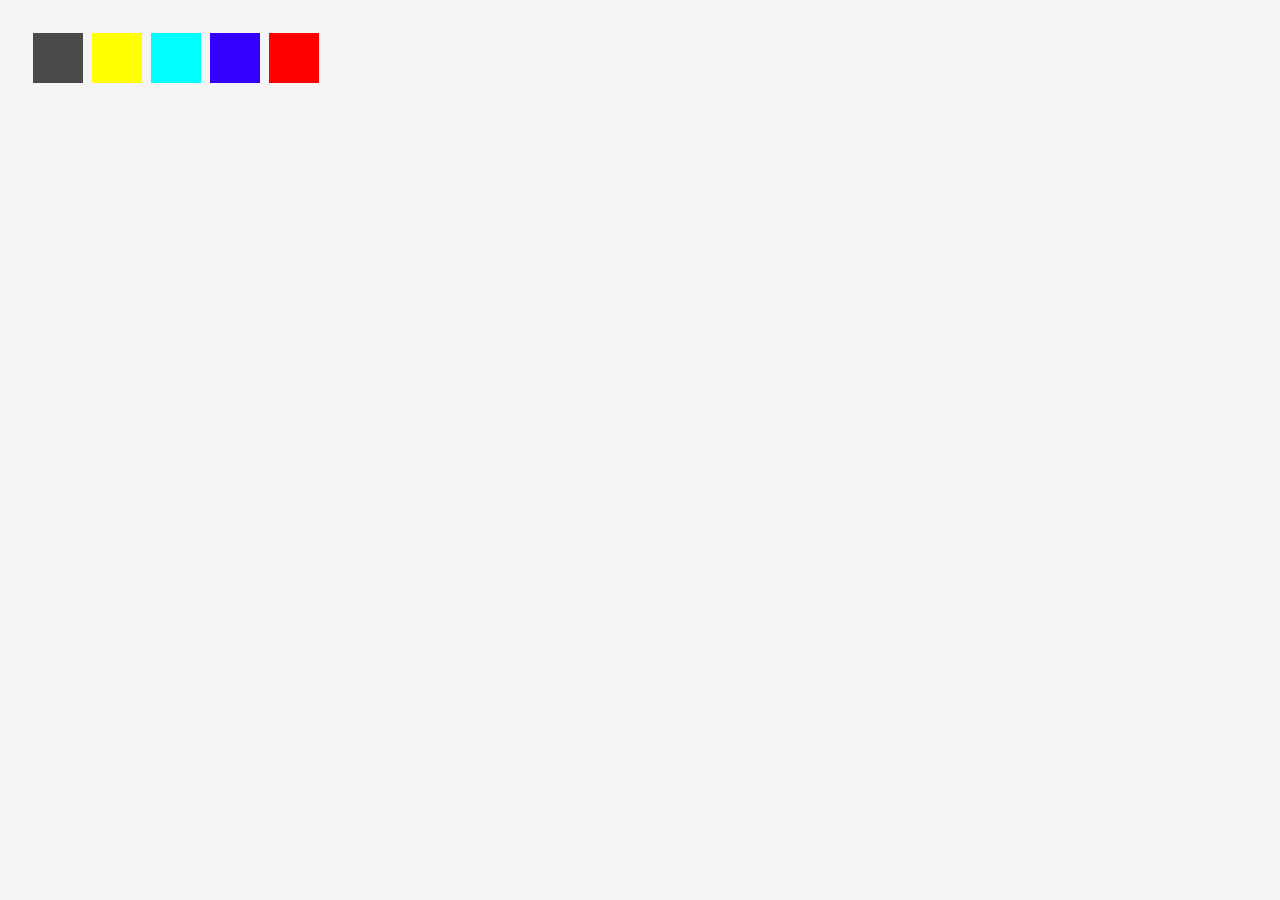
<file: colr-boxes/index.html>
<!DOCTYPE html>
<html lang="en">
<head>
    <meta charset="utf-8">
    <meta name="viewport" content="width=device-width, initial-scale=1.0">
    <title>Colored Boxes</title>
    <link rel="stylesheet" href="styles.css">
</head>
<body>
    <div class="color-grid">
        <div class="color-box color1"></div>
        <div class="color-box color2"></div>
        <div class="color-box color3"></div>
        <div class="color-box color4"></div>
        <div class="color-box color5"></div>

    </div>

</body>
</html>
</file>
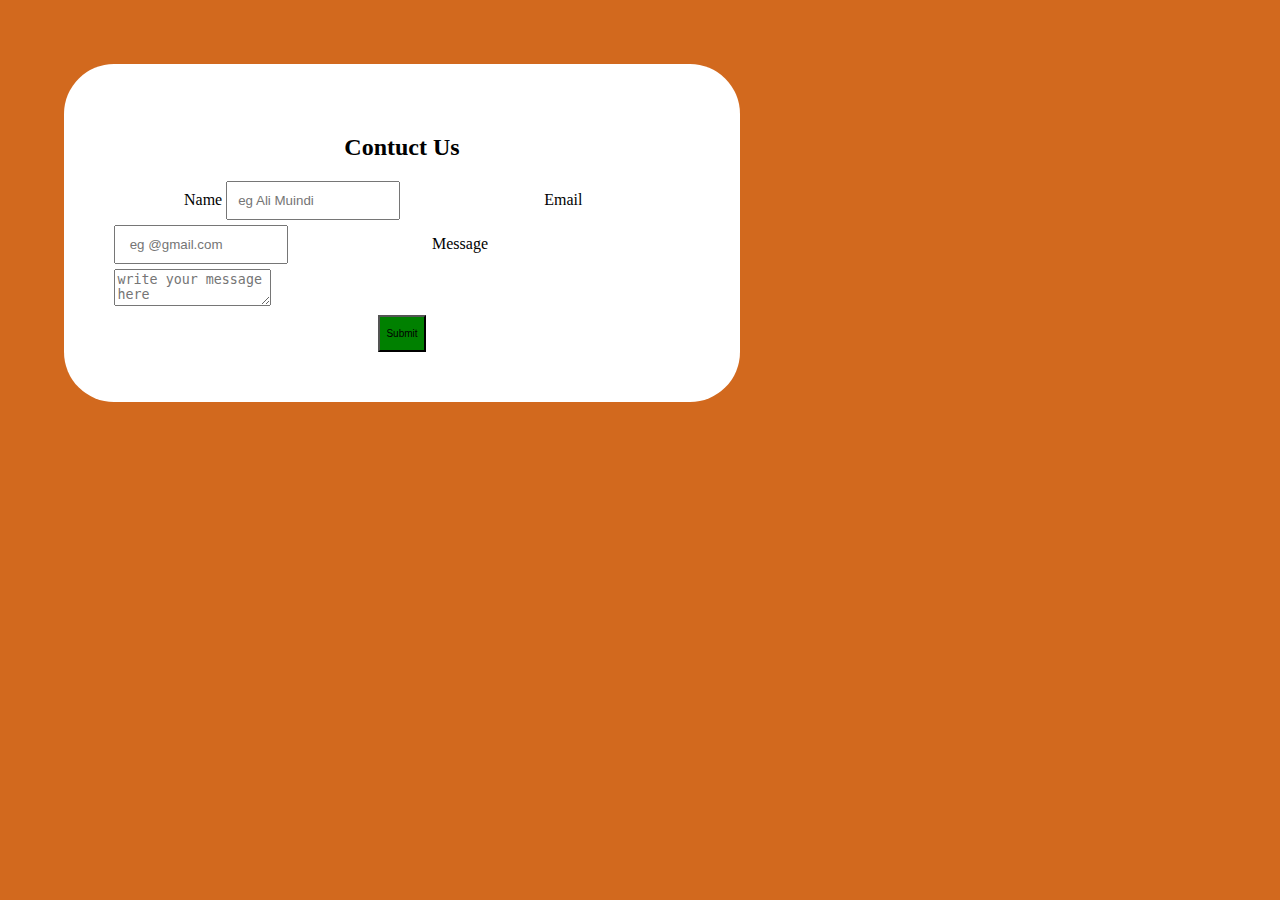
<file: contact-form/index.html>
<!DOCTYPE html>
<html lang="en">

<head>
    <meta charset="utf-8">
    <title>Contact Form</title>
    <link rel="stylesheet" href="styles.css">

</head>

<body>
    <div class="form-container">
        <form>
            <h2>Contuct Us</h2>            
            <label for="name">Name <input placeholder="eg Ali Muindi" type="text" id="name" name="name" required></label>
            <label for="email">Email <input placeholder=" eg @gmail.com" type="email" id="email" name="email" required></label>
            <label for="message">Message <textarea placeholder="write your message here" type="message" id="message" name="message" required></textarea></label>
            <button type="submit"><p>Submit</p></button>            
        </form>
    </div>
</body>

</html>
</file>
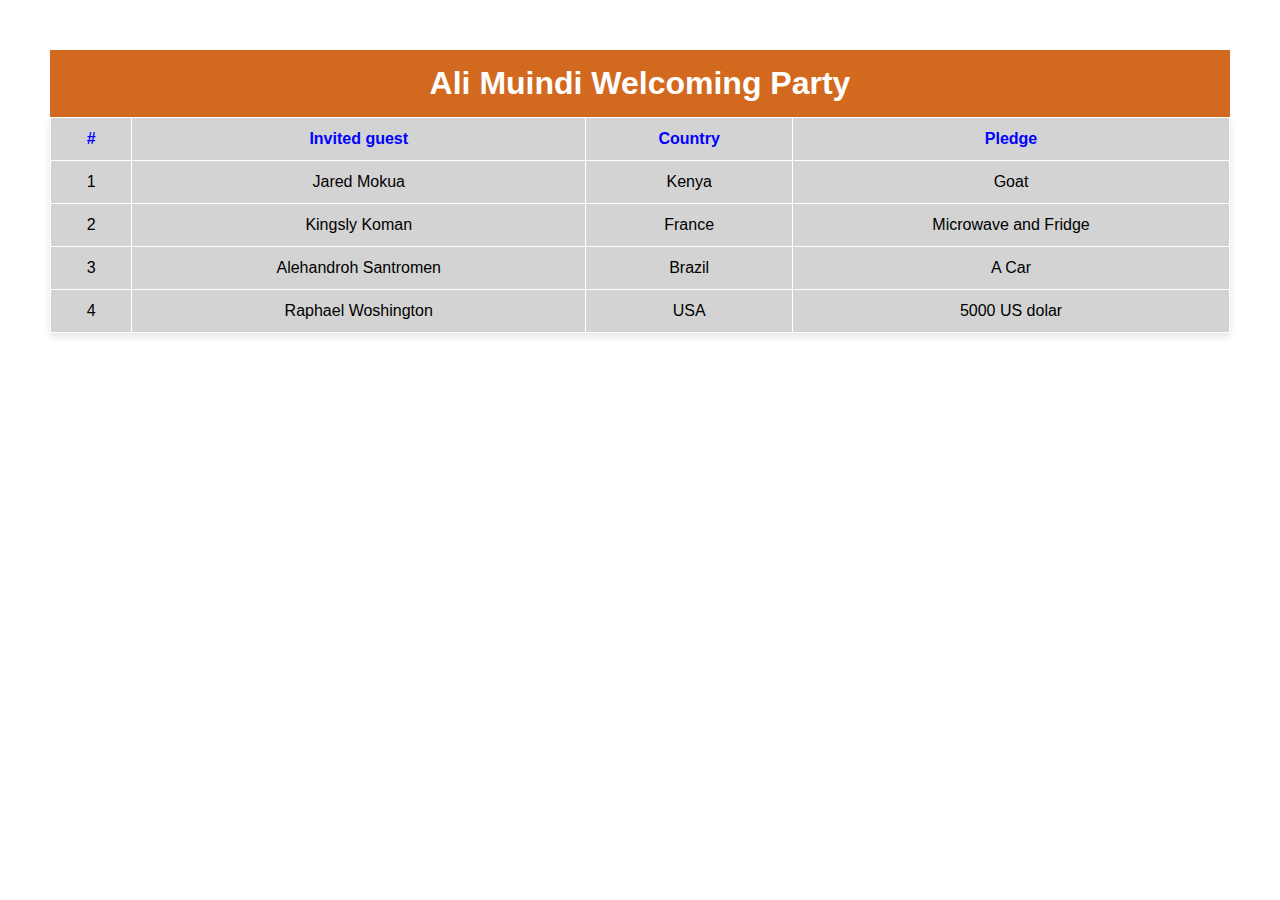
<file: table/index.html>
<!DOCTYPE html>
<html lang="en">
<head>
    <meta charset="UTF-8">
    <meta name="viewport" content="width=device-width, initial-scale=1.0">
    <title>table</title>
    <link href="styles.css" rel="stylesheet">
</head>
<body>
    <table>
        <h1>Ali Muindi Welcoming Party</h1>
        <thead>
            <tr>
                <th>#</th>
                <th>Invited guest</th>
                <th>Country</th>
                <th>Pledge</th>                
            </tr>
        </thead>
       <tr>
           <td>1</td>
           <td>Jared Mokua</td> 
           <td>Kenya</td>
           <td>Goat</td>
        </tr>
        <tr>
            <td>2</td>
            <td>Kingsly Koman</td>
            <td>France</td>
            <td>Microwave and Fridge</td>
        </tr>
        <tr>
            <td>3</td>
            <td>Alehandroh Santromen</td>
            <td>Brazil</td>
            <td>A Car</td>
        </tr>
        <tr>
            <td>4</td>
            <td>Raphael Woshington</td>
            <td>USA</td>
            <td>5000 US dolar</td>
        </tr>        
    </table>
    
</body>
</html>
</file>
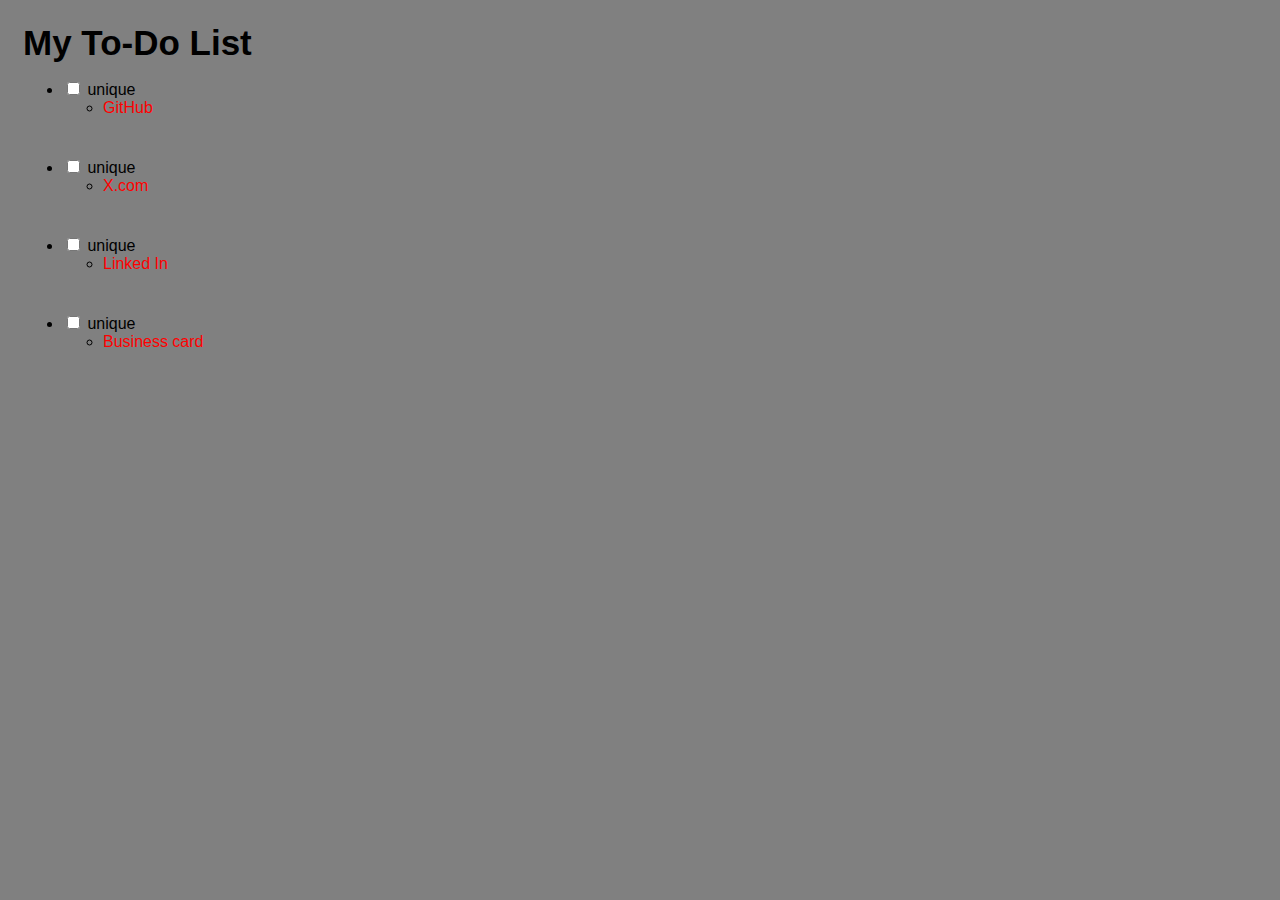
<file: To-Do-List/index.html>
<!DOCTYPE html>
<html lang="en">

<head>
    <meta charset="utf-8">
    <title>Styled To-Do List</title>
    <link rel="stylesheet" href="styles.css">
</head>

<body>
    <h1>My To-Do List</h1>
    <ul class="todo-list">
        <li>
            <input type="checkbox" id="unique">
            <label for="unique">unique</label>
            <ul class="sub-item">
  <li>
    <a class="sub-item-link" href="https://github.com/Ali-Muindi-dev" target="_blank">GitHub</a>
  </li>
</ul>  
        </li>
                <li>
            <input type="checkbox" id="unique">
            <label for="unique">unique</label>
            <ul class="sub-item">
  <li>
    <a class="sub-item-link" href="https://x.com/DosmanHami19816" target="_blank">X.com</a>
  </li>
</ul>  
        </li>
                <li>
            <input type="checkbox" id="unique">
            <label for="unique">unique</label>
            <ul class="sub-item">
  <li>
    <a class="sub-item-link" href="https://www.linkedin.com/in/dosman-hamisi-531983371/" target="_blank">Linked In</a>
  </li>
</ul>  
        </li>
                <li>
            <input type="checkbox" id="unique">
            <label for="unique">unique</label>
            <ul class="sub-item">
  <li>
    <a class="sub-item-link" href="https://freecode-camp-html-css-drab.vercel.app/" target="_blank">Business card</a>
  </li>
</ul>  
        </li>

</body>

</html>
</file>
<file: colr-boxes/styles.css>
body{
  background-color: #f4f4f4;
  margin: auto;
  padding: 30px
}
.color-box{
  width: 50px;
  height: 50px;
  display: inline-block;
  margin: 2.5px;
}
.color1{
  background-color: #4a4a4a;
}
.color2{
  background-color:rgb(255 255 0);
}
.color3{
  background-color: aqua;
}
.color4{
  background-color: hsl(255 120% 50%);
}
.color5{
  background-color: red;
}
</file>
<file: contact-form/styles.css>
body{
  background-color: chocolate;
  padding: 5%;
  margin: auto;
  
}
h2{
  text-align: center 
}
.form-container {
  background-color:white;
  border-radius: 50px;
  padding: 50px;
  width: 50%; 
}
label{
  margin: 70px;
  color: black
}
input{
  width: 150px;
  padding: 10px;
 margin-bottom: 5px;
}
textarea{
  width: 150px;
  padding: 2.5px;
  margin-bottom: 5px;

}
button{
  background-color: green;
font-size: 10px;
display: block;
margin: auto; 

}
button:hover{
  background-color: green;
  font-size: 10px;
  color: white;
}
</file>
<file: table/styles.css>
body {
    font-family: Arial, sans-serif;
    background-color: white;
    margin: 0;
    padding: 50px;
    text-align: center;
}

h1 {
            background-color: chocolate;
            color: white;
            text-align: center;
            margin: 0;
            padding: 15px;
        }

table {
    width: 100%;
    margin: 0 auto;
    border-collapse: collapse;
    background-color: white;
    box-shadow: 0 4px 8px rgba(0,0,0,0.1);
}

thead {
    background-color: greenyellow;
    color: blue;
}

th, td {
    padding: 12px;
    border: 1px solid white;
    text-align: center;
}
tr{
    background-color: lightgray;
}
tr:hover {
    background-color: red;
}
</file>
<file: To-Do-List/styles.css>
body {
  background-color: grey;
  font-family: sans-serif;
  padding: 15px; 
}

h1 {
  font-size: 35px;
  margin-top: 0;
  margin-bottom: 10px;
}

li {
  margin-bottom: 40px;
}

a {
  text-decoration: none;
}
a:link {
  color: red;
}
a:visited {
  color: yellow;
}
a:hover {
  color: blue;
}
a:focus {
  outline: 5px pink;
}
a:active {
  color: brown;
}
</file>
